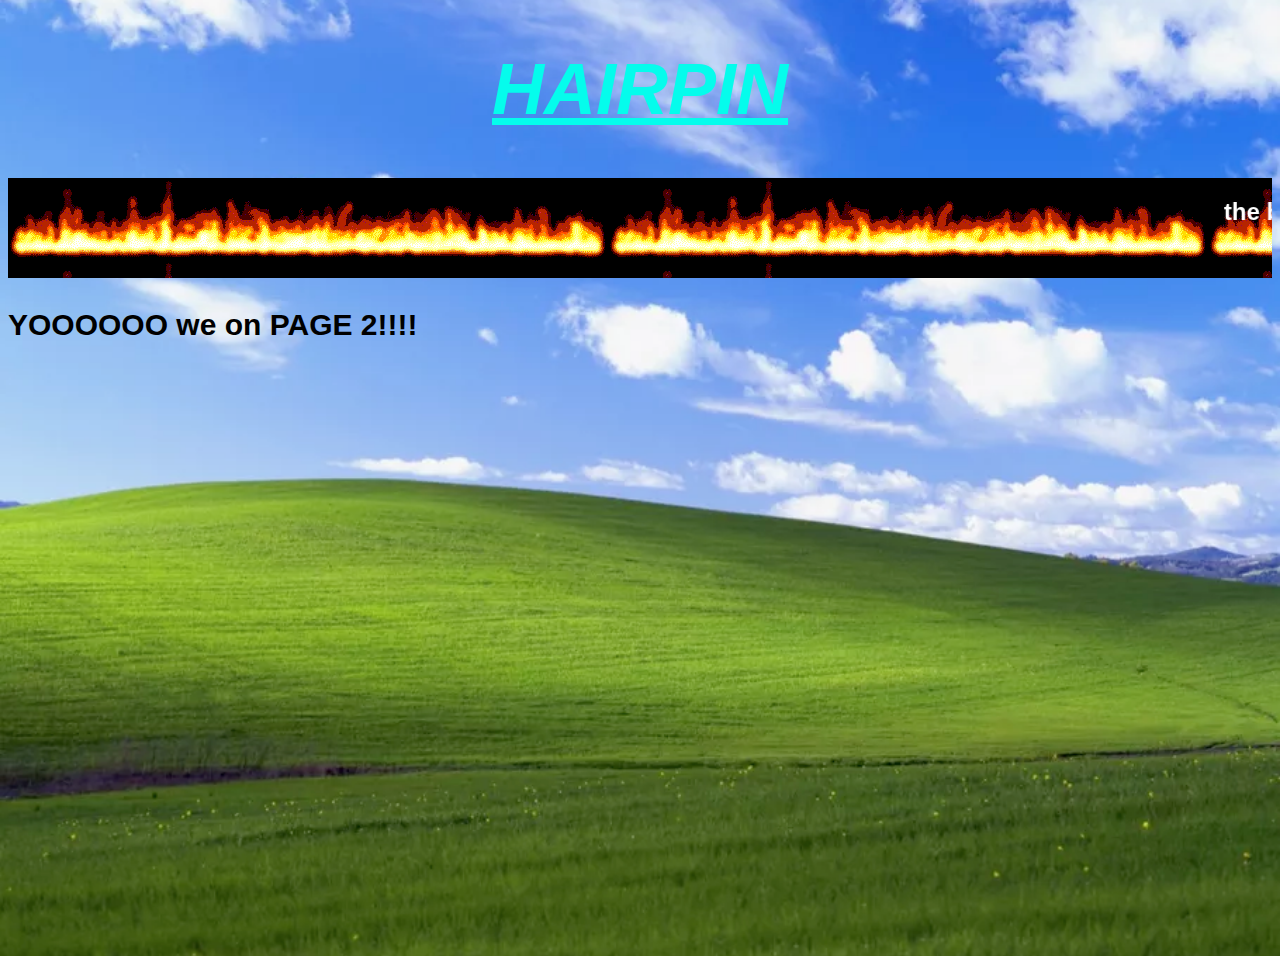
<file: page2.html>
<!doctype html>
<html lang="en">
    <head>
        <link rel="stylesheet" href="stylesheet.css">
    </head>
    <body>
        <div>
            <h1>
                <center>
                    <u>
                        HAIRPIN
                    </u>
                </center>
            </h1>
            <div class="subheader">
                <marquee>
                    <h2 class="white">
                        the best band in the known universe so far
                    </h2>
                </marquee>
            </div>
            <div>
                <h3>
                    YOOOOOO we on PAGE 2!!!!
                </h3>
            </div>
        </div>
    </body>
</html>
</file>
<file: stylesheet.css>
* { 
	cursor: url('./assets/cursor_ariel.gif'), auto; 
	font-family: 'Comic Sans MS', 'Marker Felt', sans-serif;
	src: url("./assets/comic-sans-ms/comici.ttf");
}

body {
	background: url("./assets/bg.jpg") no-repeat center center fixed;
	background-size:  cover;
	height:  100vh;
	position:  relative;
}

h1 {
	color: #05fcec;
	font-size: 72px;
	font-style: oblique;
}

h3 {
	font-size: 30px;
}

.subheader {
	background: url("./assets/flamingline.gif");
	height: 100px;
}

.flex-parent {
    display: flex;
    align-items: flex-start;
    justify-content: space-between;
}

.flex-subparent {
	display:  flex;
	height: 200px;
	align-items: flex-start;
	justify-content: space-between;
}

.flex-child {
	height: 200px;
	width: 200px;
}

.flex-vertical {
	display: flex;
	flex-direction: column;
	align-items: center;
	justify-content: space-around;
	height: 1200px;
}

.leftborder {
	height: 100vh;
	width: 185px;
	margin-left: 10px;
	background: url("./assets/dancinggirl2.gif");
	background-size: contain;
	/*position: absolute;*/
	z-index: 0;
}

.rightborder {
	height: 100vh;
	width: 175px;
	background: url("./assets/palmtrees.gif");
	background-size: contain;
	right: 0;
	z-index: 0;
}

td {
	/*border: 12px groove #fbfbfb;*/
	border-top: 12px solid #03e3fc;
    border-left: 12px solid #03e3fc;
    border-right: 12px solid #04afc2;
    border-bottom: 12px solid #04afc2;
}
td h3 {
	text-align: center;
}

a {
	cursor: pointer;
	background: yellow;
	background-size: contain;
}

a:visited {
	color: #001eff;
}

a:hover {
	color: #8ef73e;
}

.linkborder-spotify {
	background: url("./assets/border-spotify.gif");
}

.linkborder-apple {
	background: url("./assets/border-apple.gif");
	background-size: contain;
}

.linkborder-soundcloud {
	background: url("./assets/border-soundcloud.gif");
}

.linkborder-bandcamp {
	background: url("./assets/border-bandcamp.gif");
	/*background-size: contain;*/
}

.linkborder-instagram {
	background: url("./assets/border-instagram.gif");
}

.border6 {
	background: url("./assets/NASCARanim.gif");
	/*background-size: contain;*/
}

.linkfont {
	font-family: Times, "Times New Roman", serif;
}

video {
	height: 300px;
}

.scroll {
	overflow-x: scroll;
	overflow-y: scroll;
}

.flex-subparent-2 {
	height: 300px;
}

.hotpink {
	color: hotpink;
	font-size: 56px;
	font-weight: bold;
	text-align: center;
	/*font-family: fantasy;*/
}

.white {
	color: white;
}

.trail {
    position: absolute;
    height: 65px; width: 37px;
    background: url("./assets/cursor_ariel.gif");
  }
</file>
